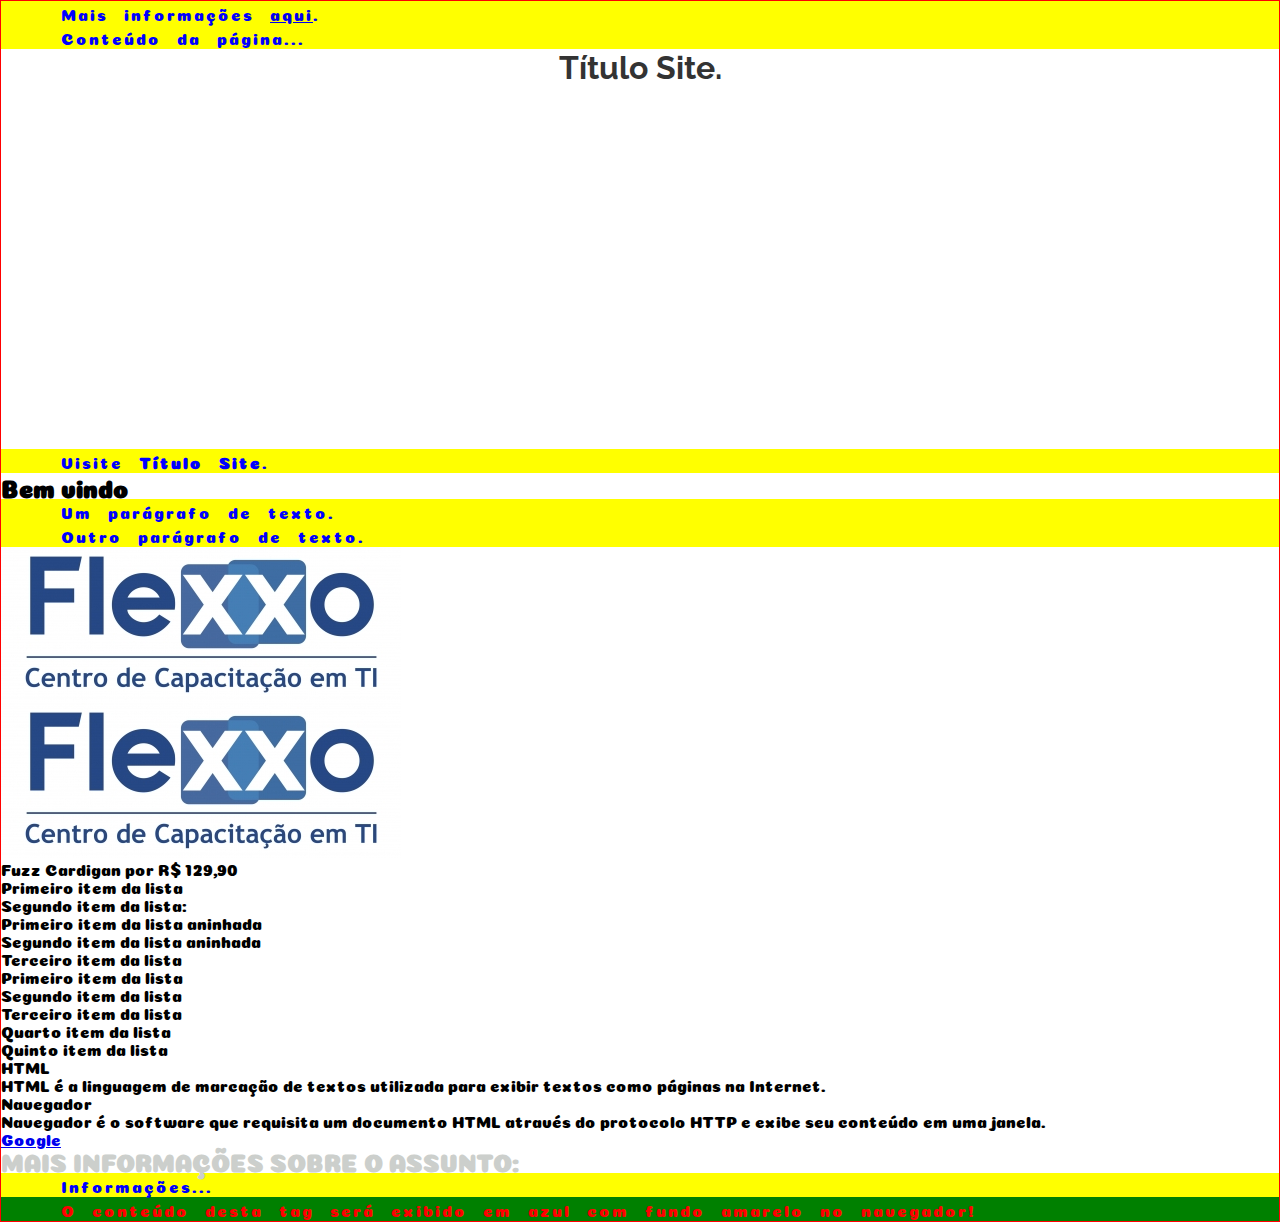
<file: index.html>
<!doctype html>
	<html>
		<head>
			<meta charset="utf-8">
			<title>Titulo</title>
			<!-- <style> p {
						background-color: yellow;
						color: blue;
					}
						
					h1 {
						color: #333
					}
			</style> -->
			
			<link href="https://fonts.googleapis.com/css?family=Coiny" rel="stylesheet">
			<link href="https://fonts.googleapis.com/css?family=Raleway" rel="stylesheet">
			<link href="css/style.css" rel="stylesheet"/>
			
		</head>
		<body>
		
			<p>Mais informações <a href="#info">aqui</a>.</p>
			<p>Conteúdo da página...</p>		
		
			<h1>Título Site.</h1>
			<p>Visite <strong>Título Site</strong>.</p>
			<h2>Bem vindo</h2>
			<p>Um parágrafo de texto.</p>
			<p>Outro parágrafo de texto.</p>
			<img src="img/flexxo.jpg" alt="Foto do produto">
			
			<figure>
				<img src="img/flexxo.jpg" alt="Foto do produto">
				<figcaption>Fuzz Cardigan por R$ 129,90</figcaption>
			</figure>			
			
			<ul>
				<li>Primeiro item da lista</li>
				<li> Segundo item da lista:
					<ul>
						<li>Primeiro item da lista aninhada</li>
						<li>Segundo item da lista aninhada</li>
					</ul>
				</li>
				<li>Terceiro item da lista</li>
			</ul>	

			<ol>
				<li>Primeiro item da lista</li>
				<li>Segundo item da lista</li>
				<li>Terceiro item da lista</li>
				<li>Quarto item da lista</li>
				<li>Quinto item da lista</li>
			</ol>			
			
			
			<dl>
				<dt>HTML</dt>
				<dd> HTML é a linguagem de marcação de textos utilizada para exibir textos como páginas na Internet. </dd>
				<dt>Navegador</dt>
				<dd>Navegador é o software que requisita um documento HTML através do protocolo HTTP e exibe seu conteúdo em uma janela. </dd>
			</dl> 
			
			<a href="http://www.google.com.br" target="_blank">Google</a>
			
			
			<h2 id="info" style="color: #cccfcc; text-transform:uppercase;">Mais informações sobre o assunto:</h2>
			<p>Informações...</p>	



			<p style="color: red; background-color: green;"> O conteúdo desta tag será exibido em azul com fundo amarelo no navegador! </p>
			
			
			
		</body>
	</html>
</file>
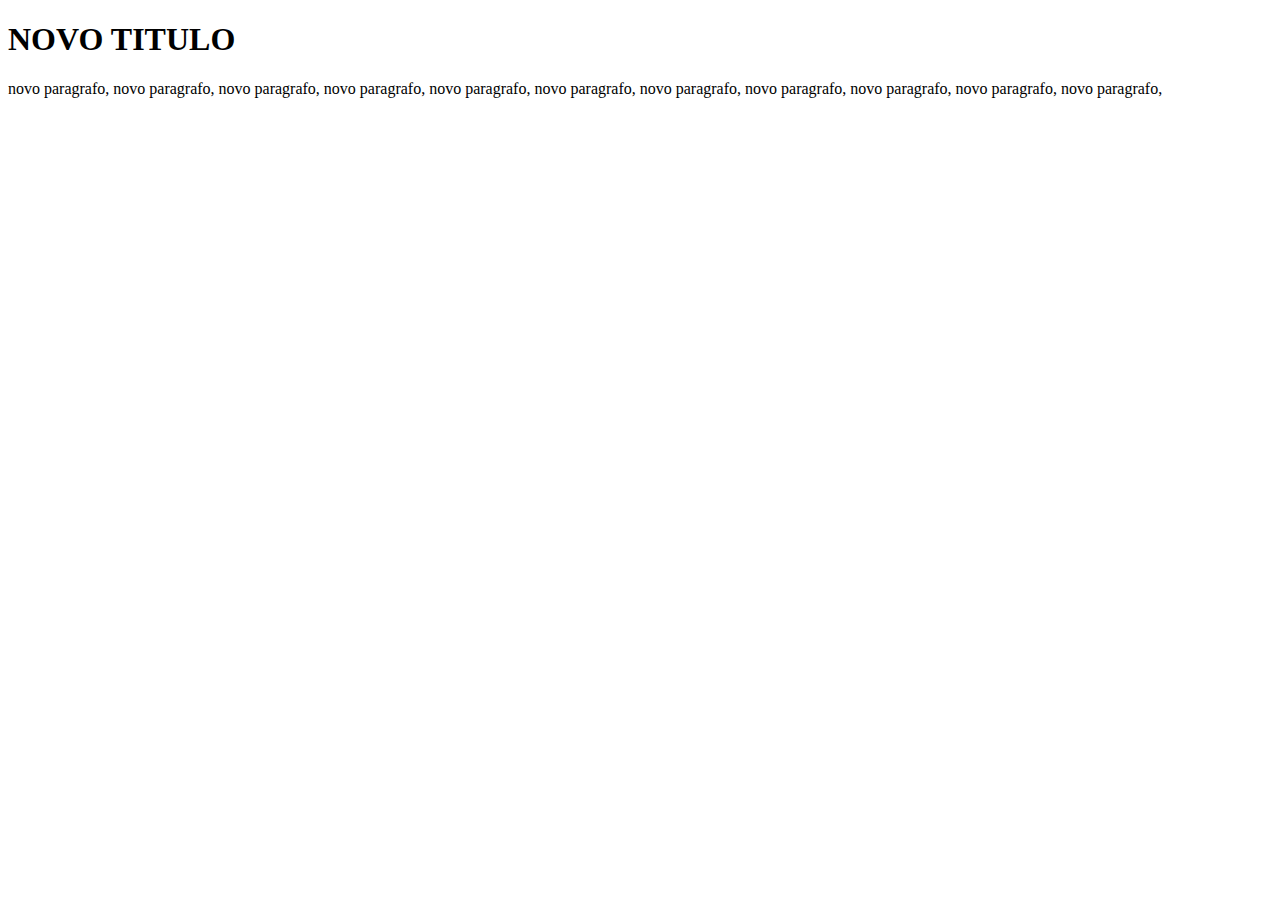
<file: index2.html>
<!DOCTYPE html>
<html>

	<head>
		<title>Página 2</title>
		<meta charset="UTF-8"/>
		
		<!-- <style> p {
					background-color: yellow;
					color: blue;
				}
					
				h1 {
					color: #333
				}
		</style> -->
		
		
	</head>

	<body>
		<h1>NOVO TITULO</h1>
		<p>novo paragrafo, 
			novo paragrafo, 
			novo paragrafo, 
			novo paragrafo, 
			novo paragrafo, 
			novo paragrafo, 
			novo paragrafo, 
			novo paragrafo, 
			novo paragrafo, 
			novo paragrafo, 
			novo paragrafo, 
		</p>
	</body>

</html>
</file>
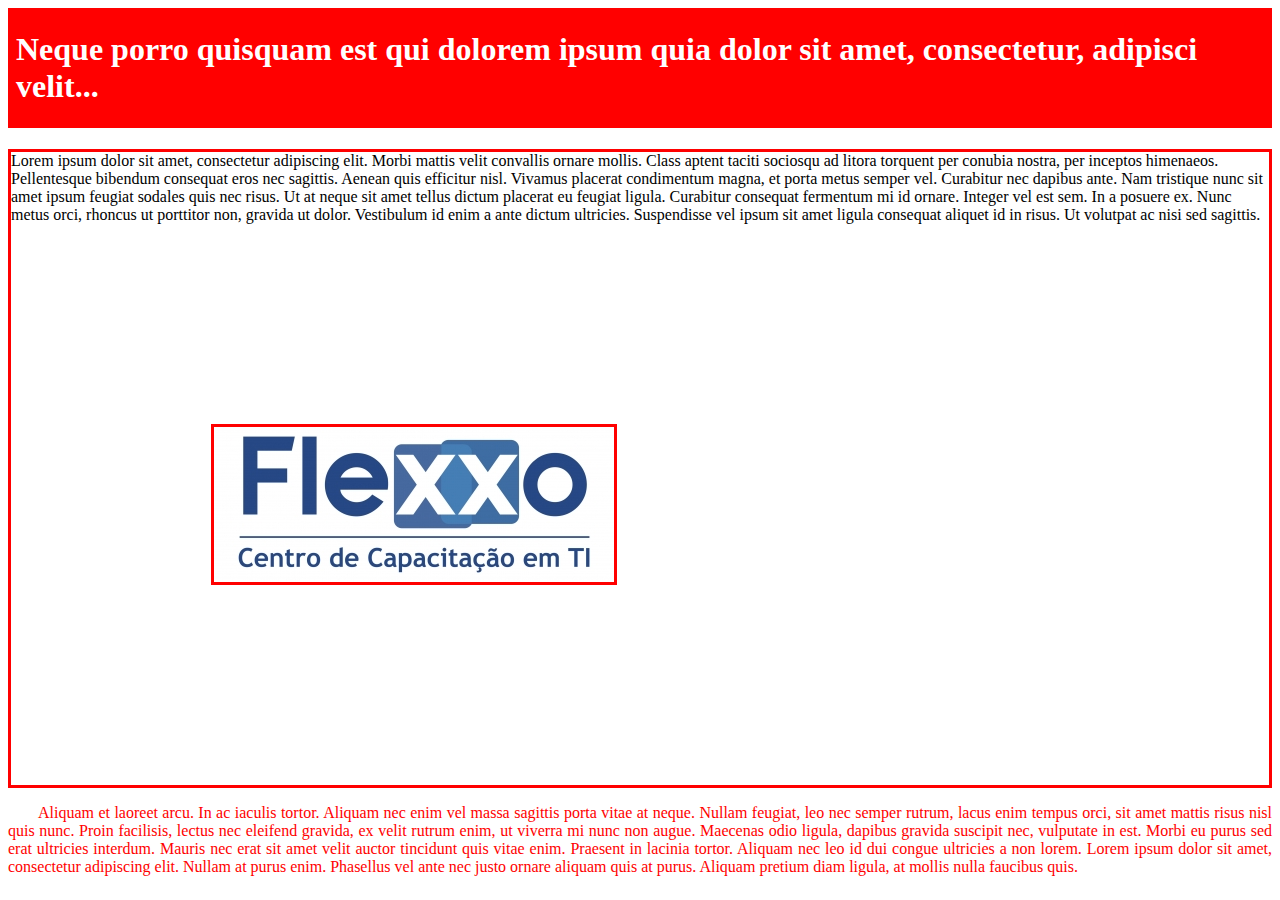
<file: index3.html>
<html>

	<!-- Define as propriedades do navegador -->
	<head>
	
		<!-- <link href="css/new_style.css" rel="stylesheet"/> -->
		<link href="css/style2.css" rel="stylesheet"/>
	
	</head>
	
	<!-- Define a visualização para o usuário -->
	<body>
	
		<h1 id="titulo" class="minhaborda">		
			Neque porro quisquam est qui dolorem ipsum quia dolor sit amet, consectetur, adipisci velit...
		</h1>
	
		<p id="paragrafoAbertura" class="minhaborda">
			Lorem ipsum dolor sit amet, consectetur adipiscing elit. Morbi mattis velit convallis ornare mollis. Class aptent taciti sociosqu ad litora torquent per conubia nostra, per inceptos himenaeos. Pellentesque bibendum consequat eros nec sagittis. Aenean quis efficitur nisl. Vivamus placerat condimentum magna, et porta metus semper vel. Curabitur nec dapibus ante. Nam tristique nunc sit amet ipsum feugiat sodales quis nec risus. Ut at neque sit amet tellus dictum placerat eu feugiat ligula. Curabitur consequat fermentum mi id ornare. Integer vel est sem. In a posuere ex. Nunc metus orci, rhoncus ut porttitor non, gravida ut dolor. Vestibulum id enim a ante dictum ultricies. Suspendisse vel ipsum sit amet ligula consequat aliquet id in risus. Ut volutpat ac nisi sed sagittis.		
		
			<img id="imagem" src="img/flexxo.jpg" class="minhaborda">
		</p>
		
		<p id="paragrafoNormal">
			Aliquam et laoreet arcu. In ac iaculis tortor. Aliquam nec enim vel massa sagittis porta vitae at neque. Nullam feugiat, leo nec semper rutrum, lacus enim tempus orci, sit amet mattis risus nisl quis nunc. Proin facilisis, lectus nec eleifend gravida, ex velit rutrum enim, ut viverra mi nunc non augue. Maecenas odio ligula, dapibus gravida suscipit nec, vulputate in est. Morbi eu purus sed erat ultricies interdum. Mauris nec erat sit amet velit auctor tincidunt quis vitae enim. Praesent in lacinia tortor. Aliquam nec leo id dui congue ultricies a non lorem. Lorem ipsum dolor sit amet, consectetur adipiscing elit. Nullam at purus enim. Phasellus vel ante nec justo ornare aliquam quis at purus. Aliquam pretium diam ligula, at mollis nulla faucibus quis.
		</p>
	
	</body>
	
</html>
</file>
<file: css/style.css>
* {
	border: 0px;
	margin: 0px;
	padding: 0px;
}

body{
	font-family: 'Coiny', cursive;
	border-color: red;
	border-style: solid;
	border-width: 1px; 	
}

p {
	background-color: yellow;
	color: blue;
	font-size: 16px;
	line-height: 150%; /* tamanho da altura de cada linha */
	letter-spacing: 2px; /* tamanho do espaço entre cada letra */
	word-spacing: 10px; /* tamanho do espaço entre cada palavra */
	text-indent: 60px; /* tamanho da margem da primeira linha do texto */	
}
	
h1 {
	color: #333;
	font-family: 'Raleway', sans-serif;
	text-align: center;
	background-image: url('https://www.pptgrounds.com/wp-content/uploads/2016/06/Modern-Floral-Powerpoint-Backgrounds.jpg'); 
	height:400px;
}
</file>
<file: css/new_style.css>
*{
	margin: 0px;
	padding: 0px;
}

body{	
	/*background-image: url(../img/background.jpg);
	background-repeat: no-repeat;
	background-color: red;
	background-position: top center;
	*/	
	
	background: #ddd url(../img/background.jpg) top center no-repeat;
	
}

h1 {
	background-color: #F2EDED;
	padding-top: 20px; /* espaçamento entre conteudo e borda */
	padding-right: 5px;
	padding-bottom: 20px;
	padding-left: 5px;
	
	/* padding: 20px 5px; */
	/* padding: 20px 5px 20px 5px; */
	/* padding: 20px 5px 20px; */
	/* seta sempre no sentido horário, primeiro top, right, bottom, left */
	
	
	
	margin: 0 auto;
	
	/*margin-top: 40px;
	margin-right: 60px;
	margin-bottom: 80px;
	margin-left: 100px;*/	
	
	height: 300px;
	width: 300px;
	
	float: left;
	
}

p{
	font-size: 12px;
	color: #333;
	border: 1px solid red;
}

p {
	line-height: 120%; /* tamanho da altura de cada linha */
	letter-spacing: 2px; /* tamanho do espaço entre cada letra */
	word-spacing: 8px; /* tamanho do espaço entre cada palavra */
	text-indent: 30px; /* tamanho da margem da primeira linha do texto */
	text-align: justify;
	text-transform: uppercase; /* capitalize - primeira maiuscula/ lowercase */
	
	height: 300px;
	width: 300px;
	
	float: left;
	
}



img{
	height: 300px;
	width: 300px;
	
	float: left;	
}
</file>
<file: css/style2.css>
#titulo{
	background: #ff0000;
	padding: 20px 5px;
	color: #fff;
}

#paragrafoNormal{
	text-align: justify;
	text-indent: 30px;
	color: red;
}

.minhaborda{
	border: 3px solid red;
}

.padding-20{
	padding: 20px;
}

.padding-40{
	padding: 20px;
}

#paragrafoAbertura > .minhaborda{
	margin: 200px;
}
</file>
